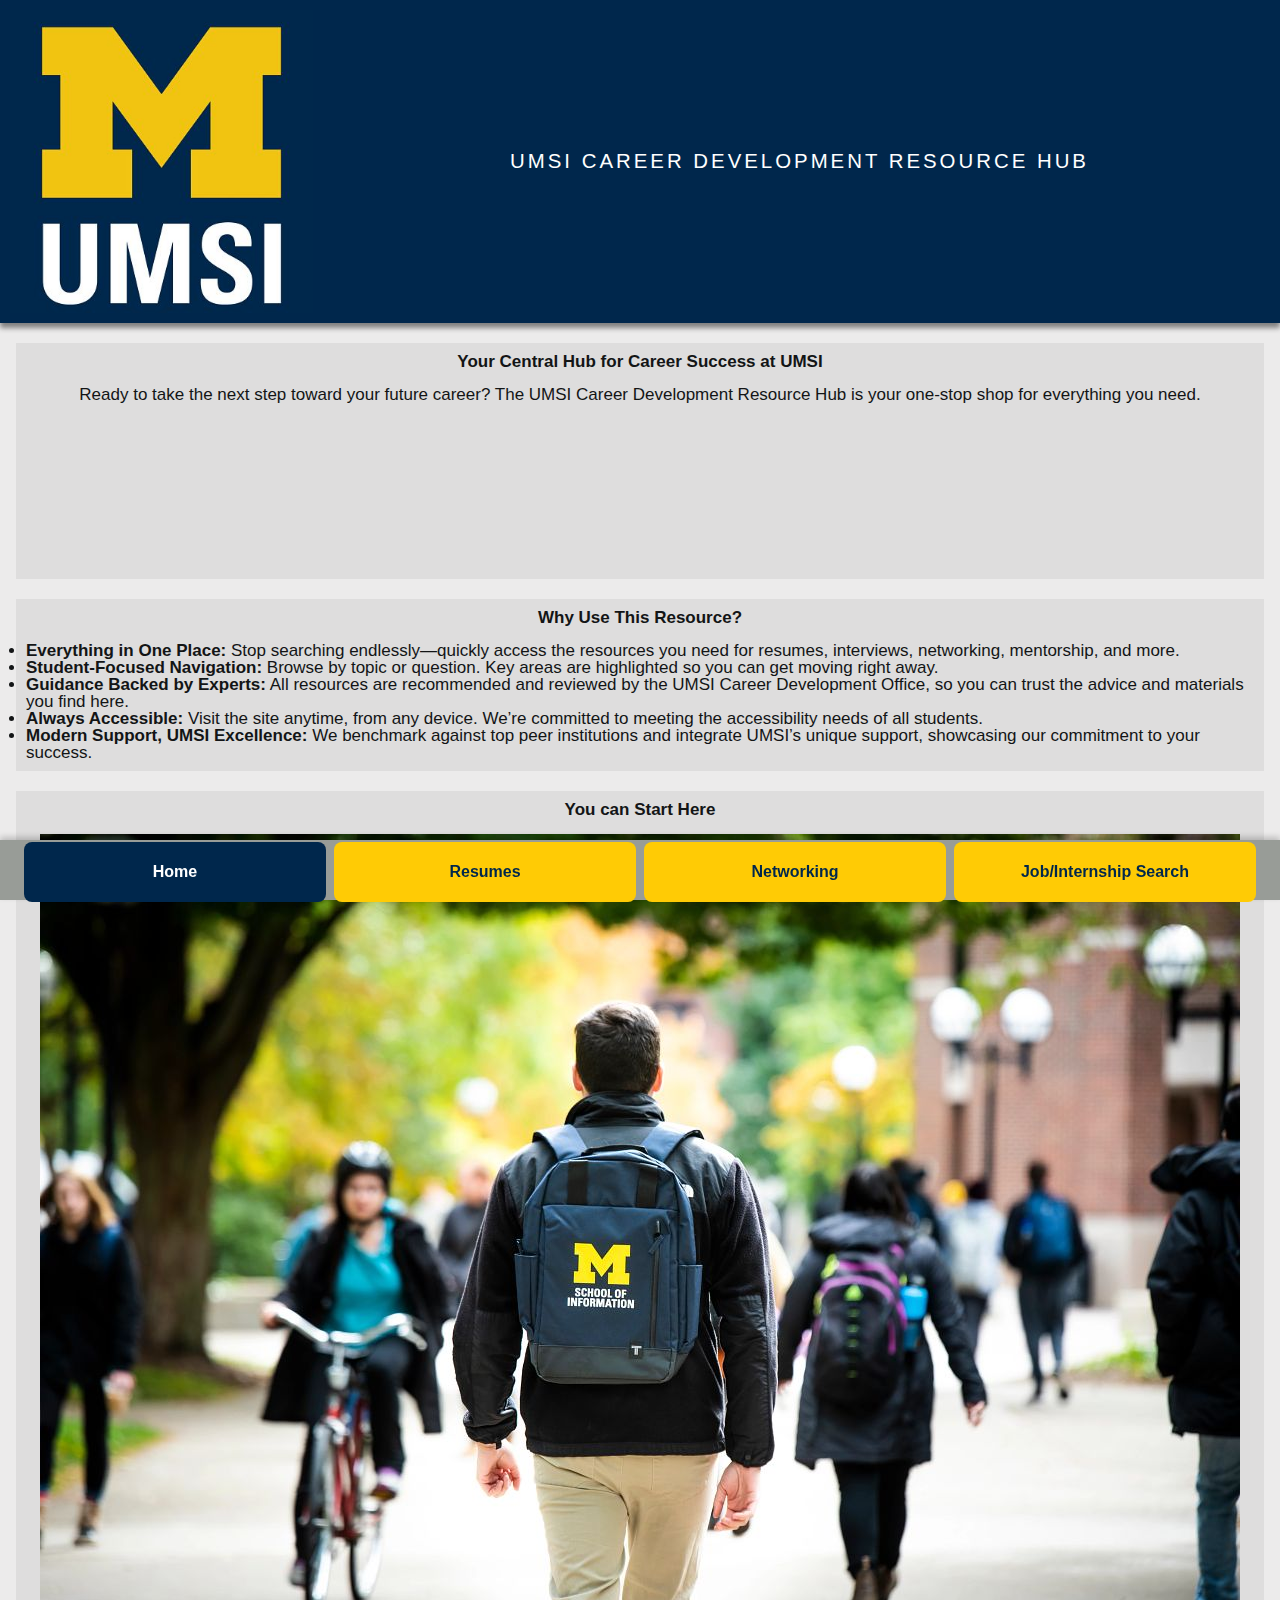
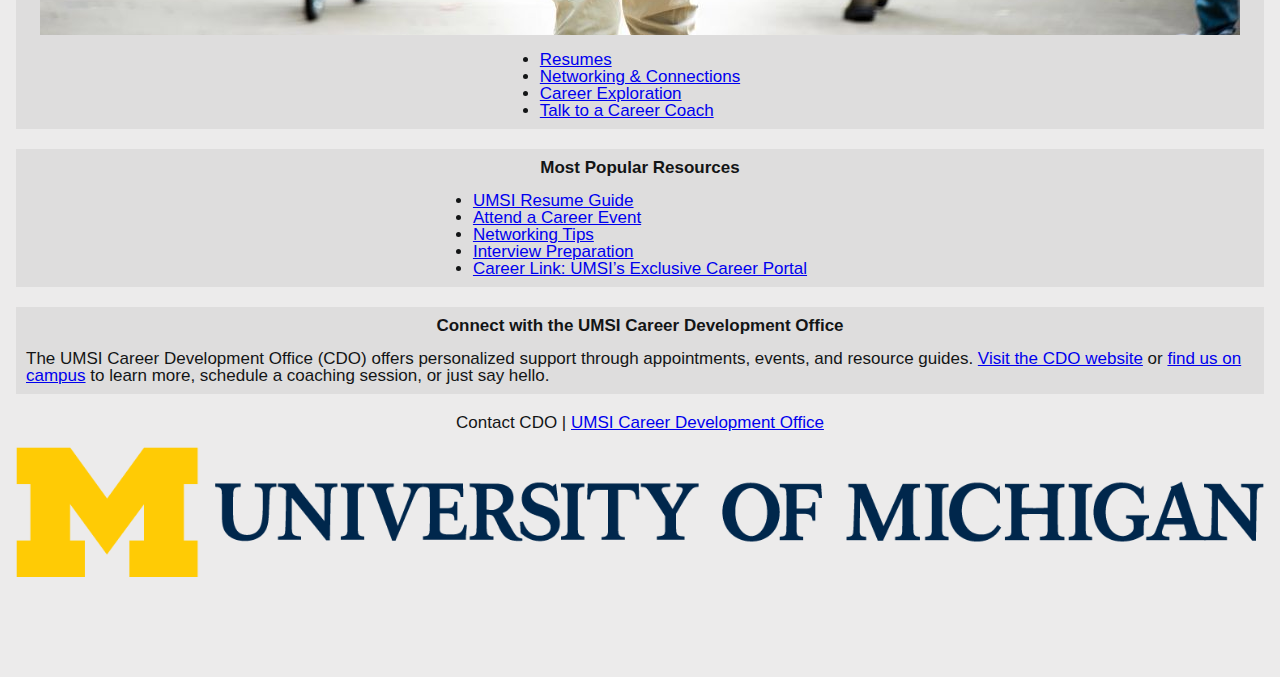
<file: index.html>
<!DOCTYPE html>
<html lang="en">
<head>
    <meta charset="UTF-8">
    <meta name="viewport" content="width=device-width, initial-scale=1.0">
    <link rel="stylesheet" href="css/html5reset.css">
    <link rel="stylesheet" href="css/style.css">
    <title>MSI Career Development Resource Hub</title>
</head>

<body>

  <header>
    <a href = "#maincontent" class="skip_main">
      <button class="skip-to-main-button">Skip to main content</button>
    </a>
    <div class="headerContainer">
      <img src="images/UMSI_signature_vertical_informal_solidblue.jpg" alt="UMSI Logo" class="headerIMG">
      <h1 class="headerH1">UMSI Career Development Resource Hub</h1>
    </div>

    <nav class="bottom-nav-bar">
        <ul class="nav-grid">
            <li><a href = "index.html" class="nav-button current">Home</a></li>
            <li><a href = "resume.html" class="nav-button">Resumes</a></li>
            <li><a href = "networking.html" class="nav-button">Networking</a></li>
            <li><a href = "job_internship.html" class="nav-button">Job/Internship Search</a></li>
        </ul>
    </nav>

  </header>




  <main id="maincontent">

    <div class="main-container">
      <section class="body-grid-container">
        <h2 class="item-big">Your Central Hub for Career Success at UMSI</h2>
        <p class="item-big">
          Ready to take the next step toward your future career? The UMSI Career Development Resource Hub is your one-stop shop for everything you need.
        </p>
        <iframe width="560" height="315" src="https://www.youtube.com/embed/GSjGeDYJ5Nk?si=qhxJPRTIT___x8hG" title="YouTube video player" style="border:none;" allow="accelerometer; autoplay; clipboard-write; encrypted-media; gyroscope; picture-in-picture; web-share" referrerpolicy="strict-origin-when-cross-origin" allowfullscreen class="item-big"></iframe>
      </section>

      <section class="body-grid-container">
        <h2 class="item-big">Why Use This Resource?</h2>


        <ul class="item-big">
          <li><strong>Everything in One Place:</strong> Stop searching endlessly—quickly access the resources you need for resumes, interviews, networking, mentorship, and more.</li>
          <li><strong>Student-Focused Navigation:</strong> Browse by topic or question. Key areas are highlighted so you can get moving right away.</li>
          <li><strong>Guidance Backed by Experts:</strong> All resources are recommended and reviewed by the UMSI Career Development Office, so you can trust the advice and materials you find here.</li>
          <li><strong>Always Accessible:</strong> Visit the site anytime, from any device. We’re committed to meeting the accessibility needs of all students.</li>
          <li><strong>Modern Support, UMSI Excellence:</strong> We benchmark against top peer institutions and integrate UMSI’s unique support, showcasing our commitment to your success.</li>
        </ul>

      </section>

      <section class="body-grid-container">

        <h2 class="item-big">You can Start Here</h2>


        <img src="images/UMSI_CampusFall_UMSIBackpack_02.jpg" alt="A student wears a UMSI backpack in fall on the drag." class="item-big">
        <ul class="item-big">
            <li><a href="resume.html">Resumes</a></li>
            <li><a href="networking.html">Networking & Connections</a></li>
            <li><a href="https://si-umich.12twenty.com/Login" target="_blank">Career Exploration</a></li>
            <li><a href="https://umich.instructure.com/courses/137916/pages/talk-to-a-career-coach" target="_blank">Talk to a Career Coach</a></li>
        </ul>

      </section>

      <section class="body-grid-container">
        <h3 class="item-big">Most Popular Resources</h3>
        <ul class="item-big">
          <li><a href="https://docs.google.com/document/d/1_1GfDJyVGIgE82MZjVhuWT_aB_2Hcj1NN62FUCXoR_o/edit?tab=t.0" target="_blank">UMSI Resume Guide</a></li>
          <li><a href="https://umich.instructure.com/courses/137916/pages/attend-an-event" target="_blank">Attend a Career Event</a></li>
          <li><a href="https://docs.google.com/document/d/18HMt79BU8ovGf9z7_P7No5tuwUS6qHNW5u0sgrepLtE/edit?tab=t.0" target="_blank">Networking Tips</a></li>
          <li><a href="https://docs.google.com/presentation/d/15n-XqsFEntdbkZz89K-ohf7Or1NnCt5CQNDG-6fh2a0/edit?usp=sharing" target="_blank">Interview Preparation</a></li>
          <li><a href="https://si-umich.12twenty.com/Login" target="_blank">Career Link: UMSI’s Exclusive Career Portal</a></li>
        </ul>
      </section>

      <section class="body-grid-container">
        <h2 class="item-big">Connect with the UMSI Career Development Office</h2>
        <p class="item-big">
          The UMSI Career Development Office (CDO) offers personalized support through appointments, events, and resource guides. <a href="https://umich.instructure.com/courses/137916" target="_blank">Visit the CDO website</a> or <a href="https://www.si.umich.edu/about-umsi/getting-umsi" target="_blank">find us on campus</a> to learn more, schedule a coaching session, or just say hello.
        </p>
      </section>

    </div>
      <!-- Content taken & modified from UMGPT with the prompt, "Write me a webpage of intro content to help meet the following requirements - this is for the home page": and then pasted in the client objectives & project requirements"
          UMGPT. (2025). UMGPT ( GPT-4.1 August 25th version) [Large language model]. -->
  </main>

  <footer class="body-grid-container">
    <p class="item-big">Contact CDO | <a href="https://umich.instructure.com/courses/137916">UMSI Career Development Office </a></p>
    <img src="images/u-m_logo-horizontal-hex.png" alt="UM Horizontal Logo" class="item-big">
  </footer>


</body>

</html>
</file>
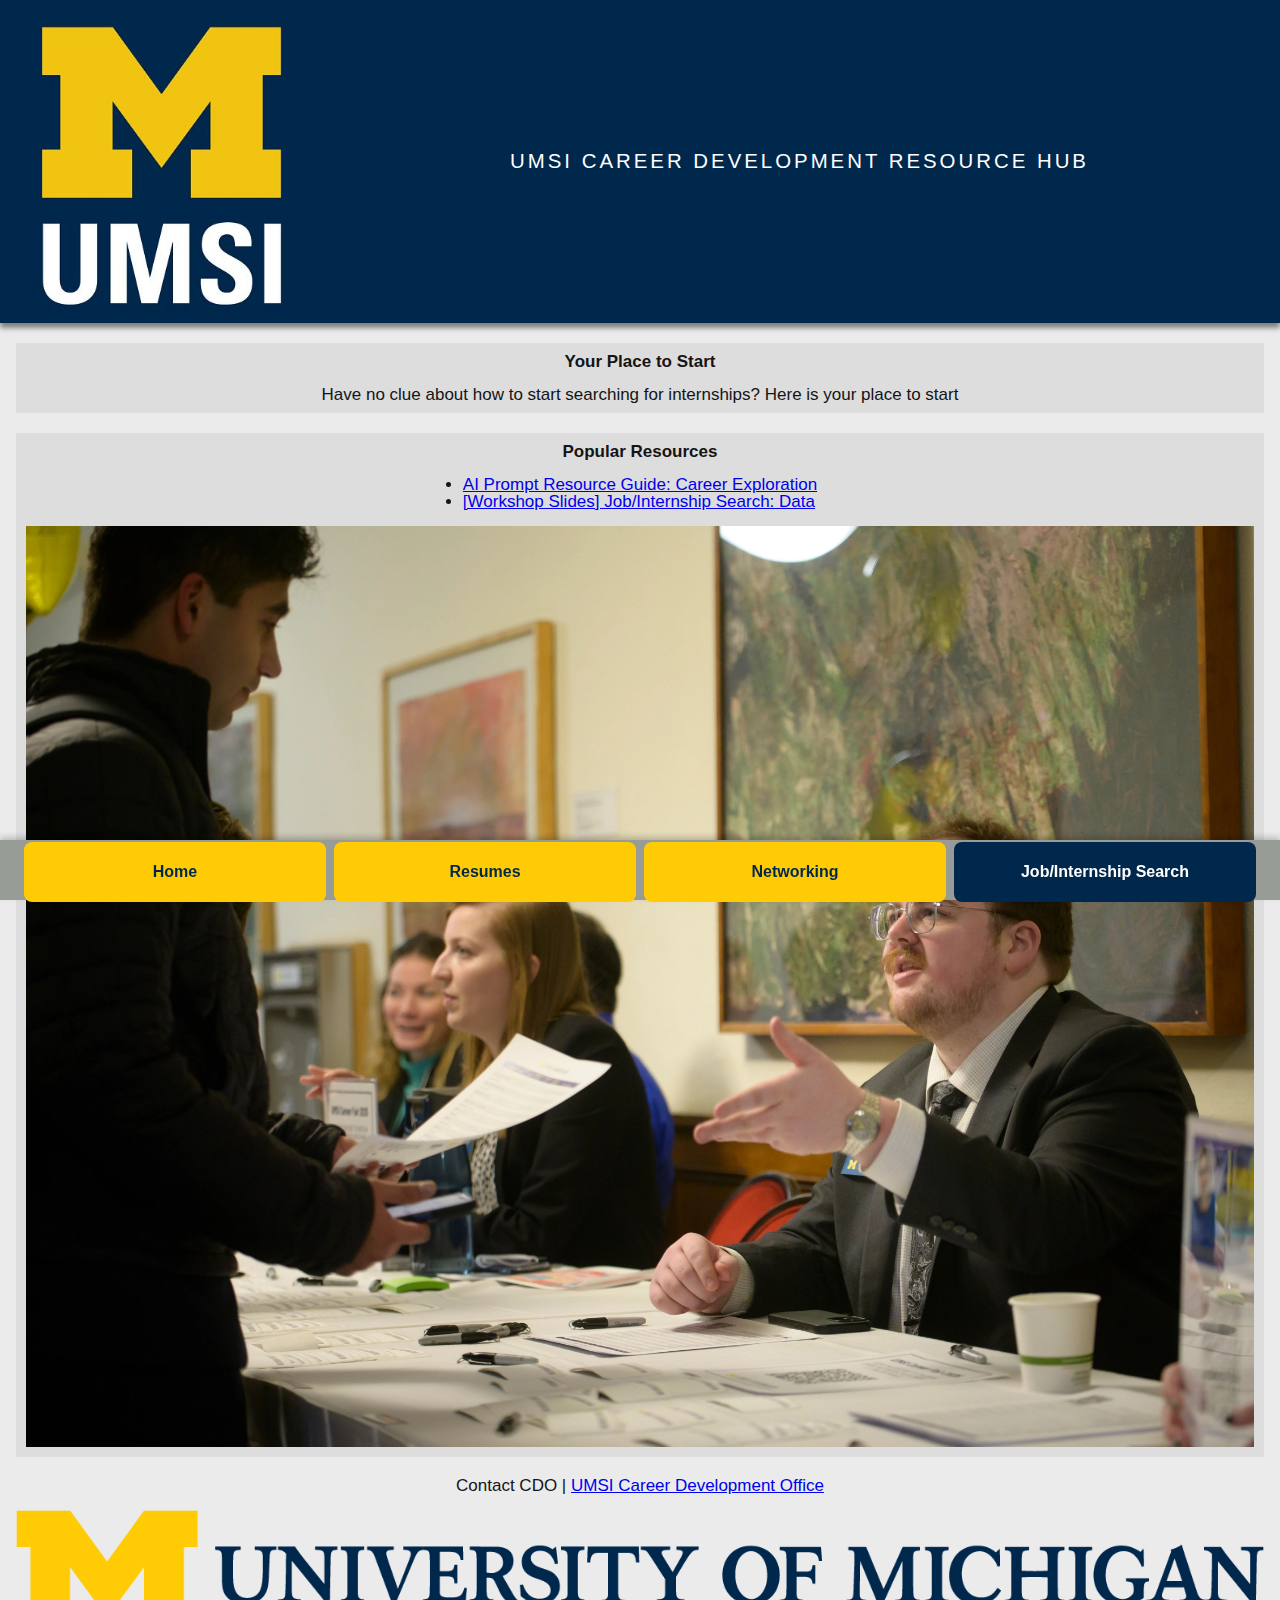
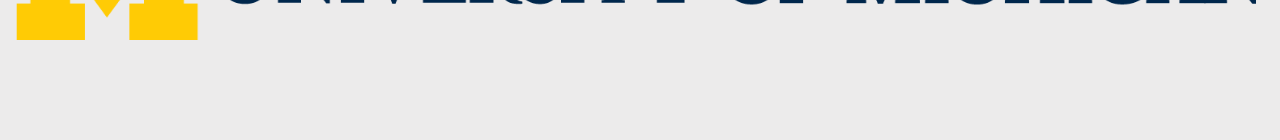
<file: job_internship.html>
<!DOCTYPE html>
<html lang="en">
<head>
    <meta charset="UTF-8">
    <meta name="viewport" content="width=device-width, initial-scale=1.0">
    <link rel="stylesheet" href="css/html5reset.css">
    <link rel="stylesheet" href="css/style.css">
    <title>Job and Internship</title>
</head>
<body>
  <header>
    <a href = "#maincontent" class="skip_main">
      <button class="skip-to-main-button">Skip to main content</button>
    </a>
    <div class="headerContainer">
      <img src="images/UMSI_signature_vertical_informal_solidblue.jpg" alt="UMSI Logo" class="headerIMG">
      <h1 class="headerH1">UMSI Career Development Resource Hub</h1>
    </div>

    <nav class="bottom-nav-bar">
        <ul class="nav-grid">
            <li><a href = "index.html" class="nav-button">Home</a></li>
            <li><a href = "resume.html" class="nav-button">Resumes</a></li>
            <li><a href = "networking.html" class="nav-button">Networking</a></li>
            <li><a href = "job_internship.html" class="nav-button current">Job/Internship Search</a></li>
        </ul>
    </nav>

  </header>


    <main id="maincontent">
        <section class="body-grid-container">
            <h2 class="item-big">Your Place to Start</h2>
            <p class="item-big">Have no clue about how to start searching for internships? Here is your place to start</p>
        </section>

        <section class="body-grid-container">
            <h3 class="item-big">Popular Resources</h3>
            <ul class="item-big">
                <li><a href="https://docs.google.com/document/d/1C-rxX5VcjVH7YjMdHil1VMo9ZdSOHmausOcX61dld-g/edit?usp=sharing" target="_blank">AI Prompt Resource Guide: Career Exploration</a></li>
                <li><a href="https://docs.google.com/presentation/d/1V0kSQXhO-8rmsv6LKP7OqQqVBUBKkSyDmFd15uDUur4/edit?usp=sharing" target="_blank">[Workshop Slides] Job/Internship Search: Data</a></li>
            </ul>
            <img src="images/job_searching.jpg" alt="at career fair a man is interviewing a student" class="item-big">
        </section>

    </main>


  <footer class="body-grid-container">
    <p class="item-big">Contact CDO | <a href="https://umich.instructure.com/courses/137916">UMSI Career Development Office </a></p>
    <img src="images/u-m_logo-horizontal-hex.png" alt="UM Horizontal Logo" class="item-big">
  </footer>
</body>
</html>
</file>
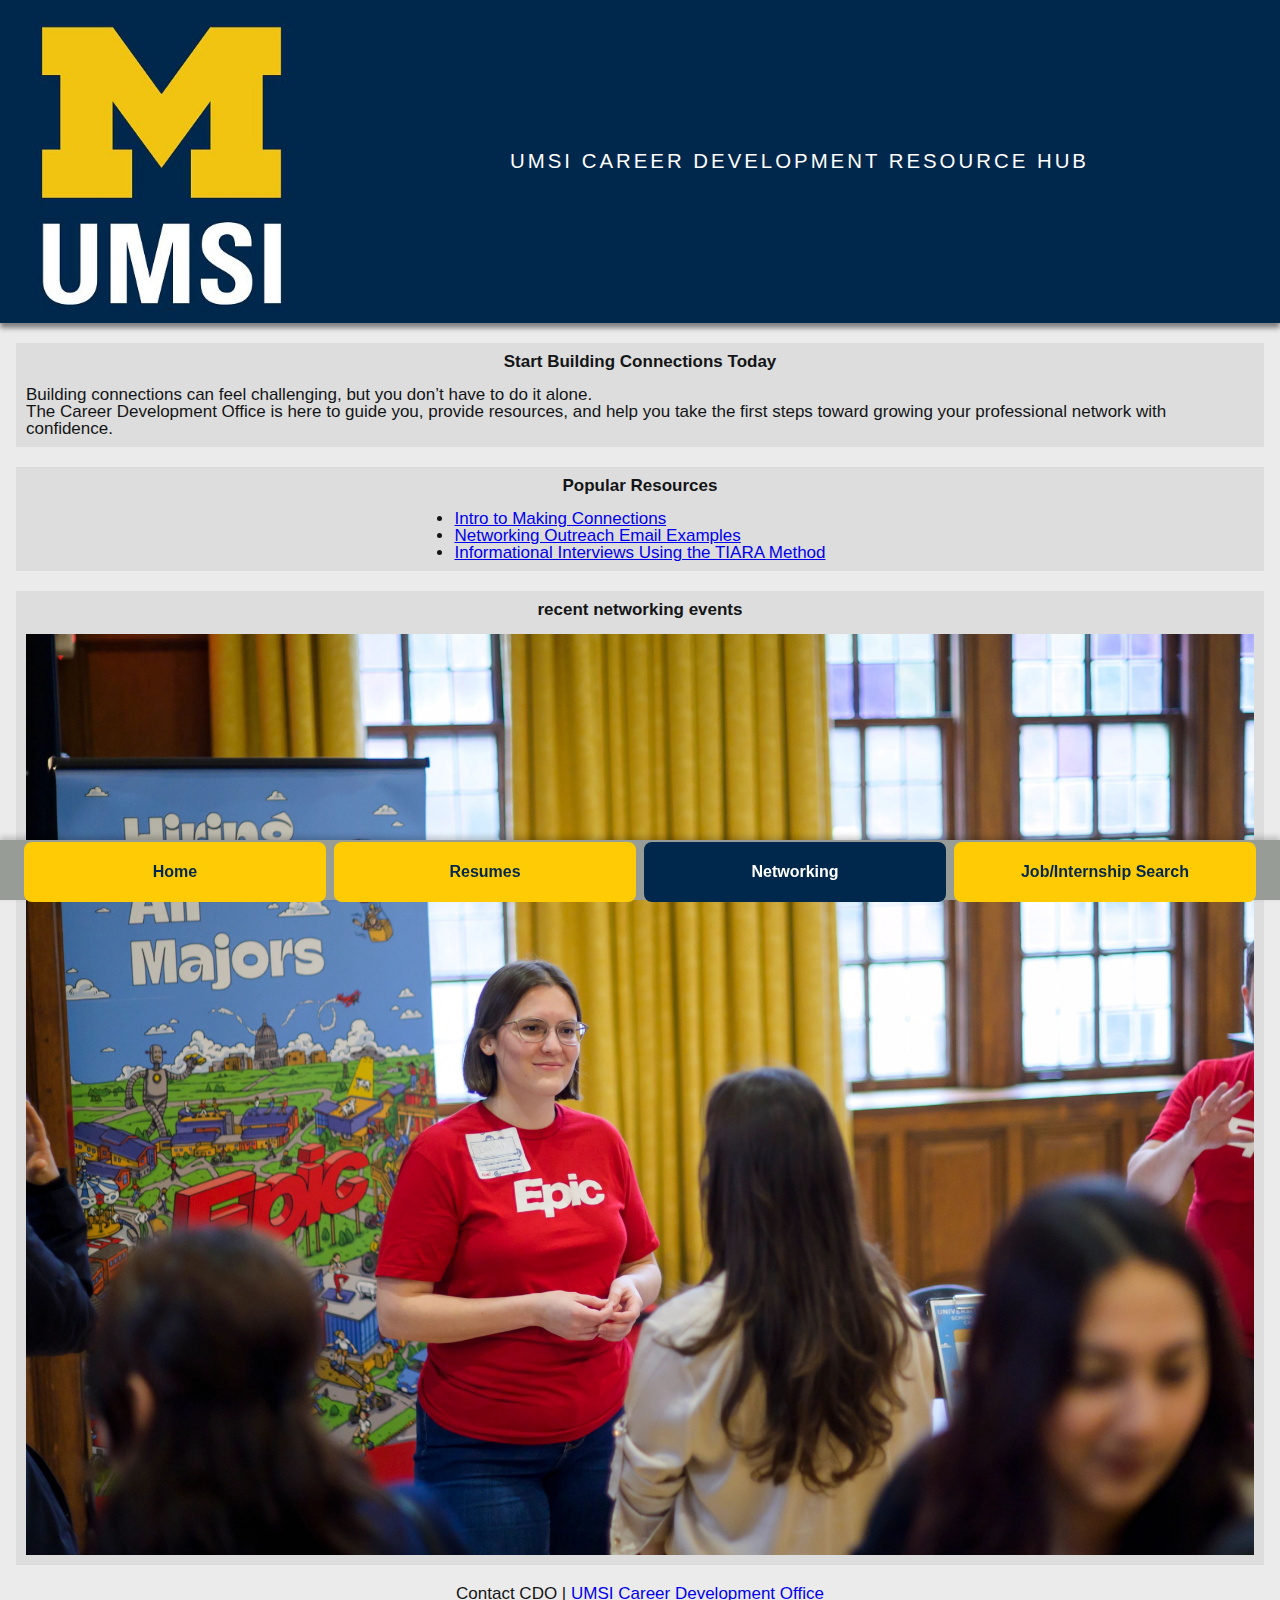
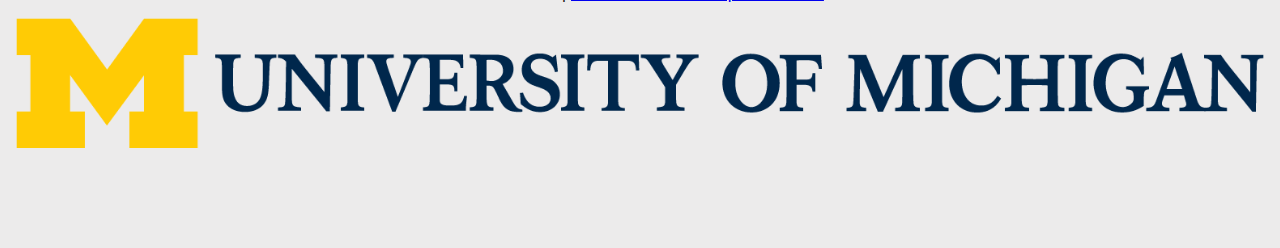
<file: networking.html>
<!DOCTYPE html>
<html lang="en">
<head>
    <meta charset="UTF-8">
    <meta name="viewport" content="width=device-width, initial-scale=1.0">
    <link rel="stylesheet" href="css/html5reset.css">
    <link rel="stylesheet" href="css/style.css">
    <title>CDO Networking</title>
</head>
<body>
  <header>
    <a href = "#maincontent" class="skip_main">
      <button class="skip-to-main-button">Skip to main content</button>
    </a>
    <div class="headerContainer">
      <img src="images/UMSI_signature_vertical_informal_solidblue.jpg" alt="UMSI Logo" class="headerIMG">
      <h1 class="headerH1">UMSI Career Development Resource Hub</h1>
    </div>

    <nav class="bottom-nav-bar">
        <ul class="nav-grid">
            <li><a href = "index.html" class="nav-button">Home</a></li>
            <li><a href = "resume.html" class="nav-button">Resumes</a></li>
            <li><a href = "networking.html" class="nav-button current">Networking</a></li>
            <li><a href = "job_internship.html" class="nav-button">Job/Internship Search</a></li>
        </ul>
    </nav>

  </header>

    <main id="maincontent">
        <section class="body-grid-container">
            <h2 class="item-big">Start Building Connections Today</h2>
            <p class="item-big">
                Building connections can feel challenging, but you don’t have to do it alone.
                <br>The Career Development Office is here to guide you, provide resources, and help you take the first steps toward growing your professional network with confidence.
            </p>
        </section>

        <section class="body-grid-container">
            <h3 class="item-big">Popular Resources</h3>
            <ul class="item-big">
                <li><a href="https://docs.google.com/presentation/d/1R6azi49e7vd3ubRtdm33qG6Aq3bLBDBue7blM6pv49I/edit?usp=sharing" target="_blank">Intro to Making Connections</a></li>
                <li><a href="https://docs.google.com/document/d/1cwq2KtdKQbO-tICHKUyKRA3QY4_3VJ8NLC2kwPBY4dI/edit?usp=sharing" target="_blank">Networking Outreach Email Examples</a></li>
                <li><a href="https://docs.google.com/presentation/d/1QR0UA8V4d_hjHuayVbzF5_bx8d_8m3Ohvx9e5SiBodg/edit?usp=sharing" target="_blank">Informational Interviews Using the TIARA Method</a></li>
            </ul>
        </section>

        <section class="body-grid-container">
            <h3 class="item-big">recent networking events</h3>
            <img src="images/career_fair_poster_girl.jpg" alt="at career fair a girl in red shirt standing in front of a poster" class="item-big">
        </section>


    </main>

  <footer class="body-grid-container">
    <p class="item-big">Contact CDO | <a href="https://umich.instructure.com/courses/137916">UMSI Career Development Office </a></p>
    <img src="images/u-m_logo-horizontal-hex.png" alt="UM Horizontal Logo" class="item-big">
  </footer>
</body>
</html>
</file>
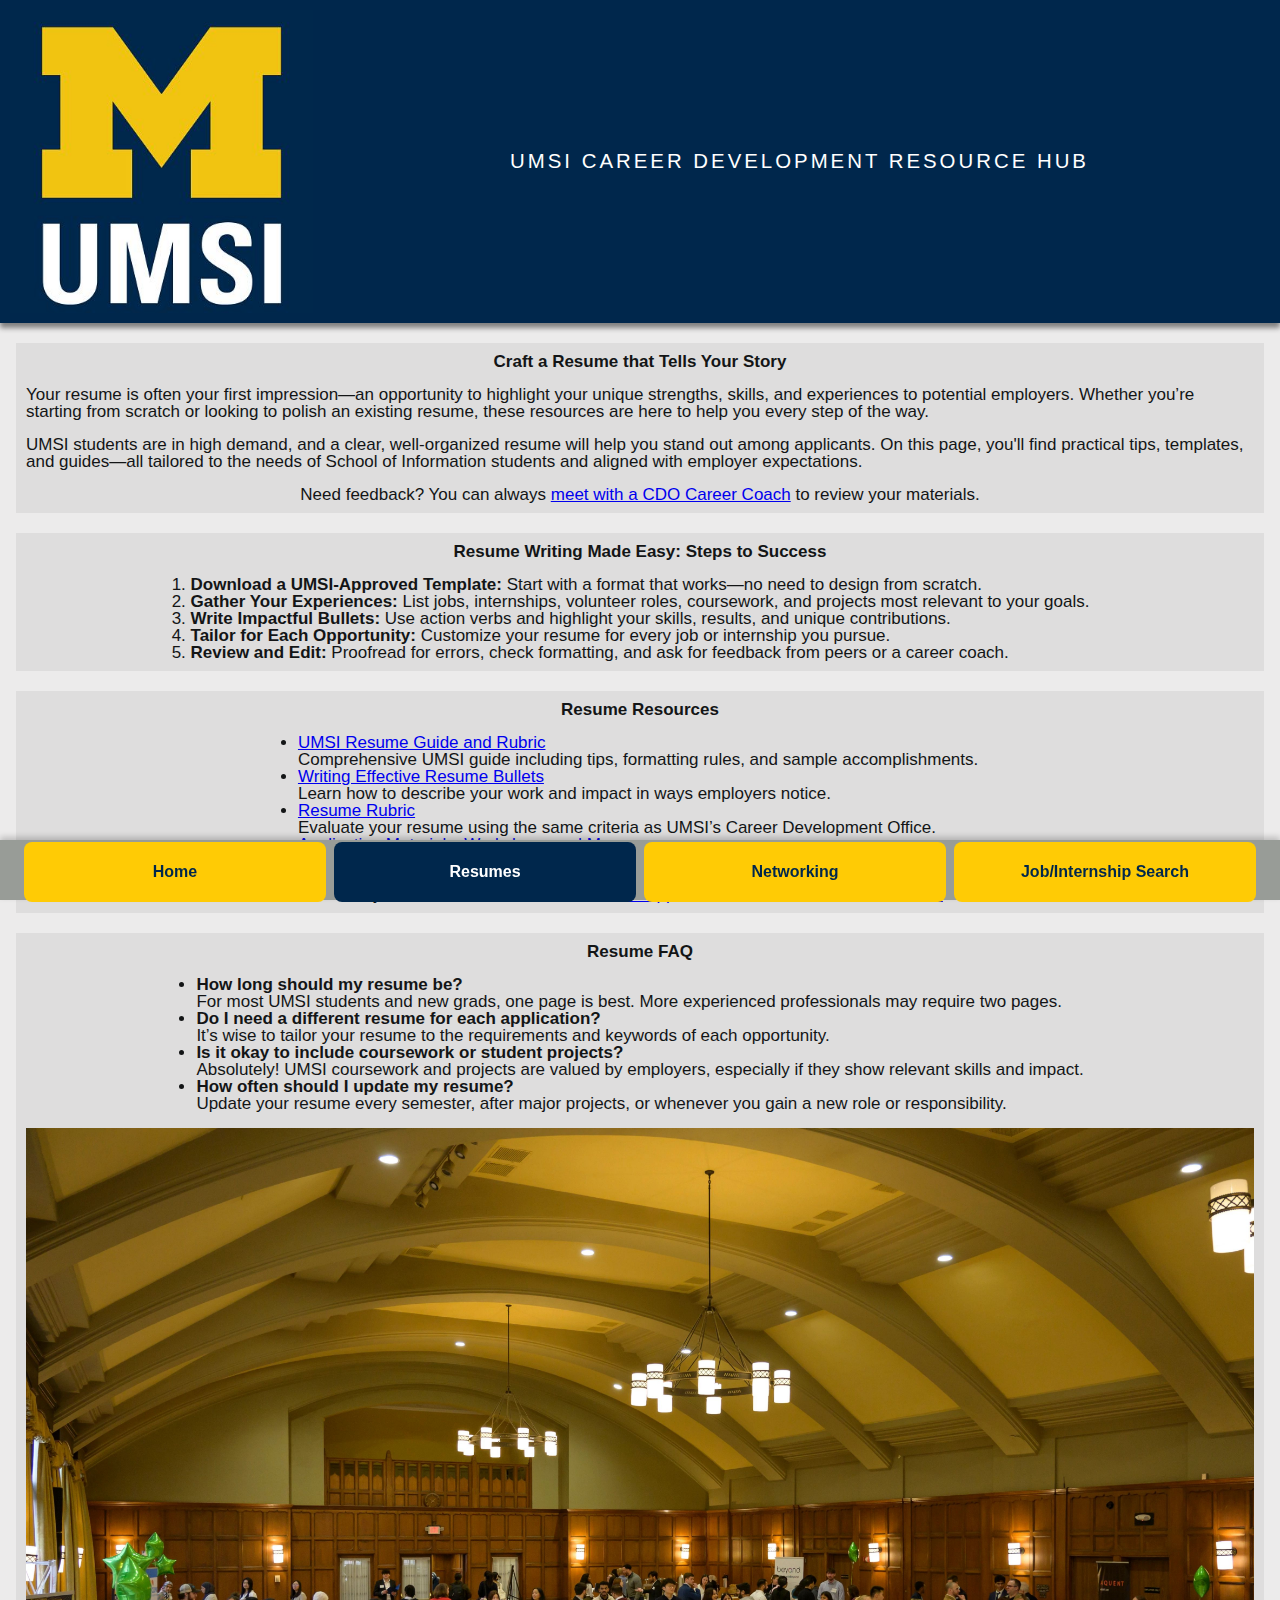
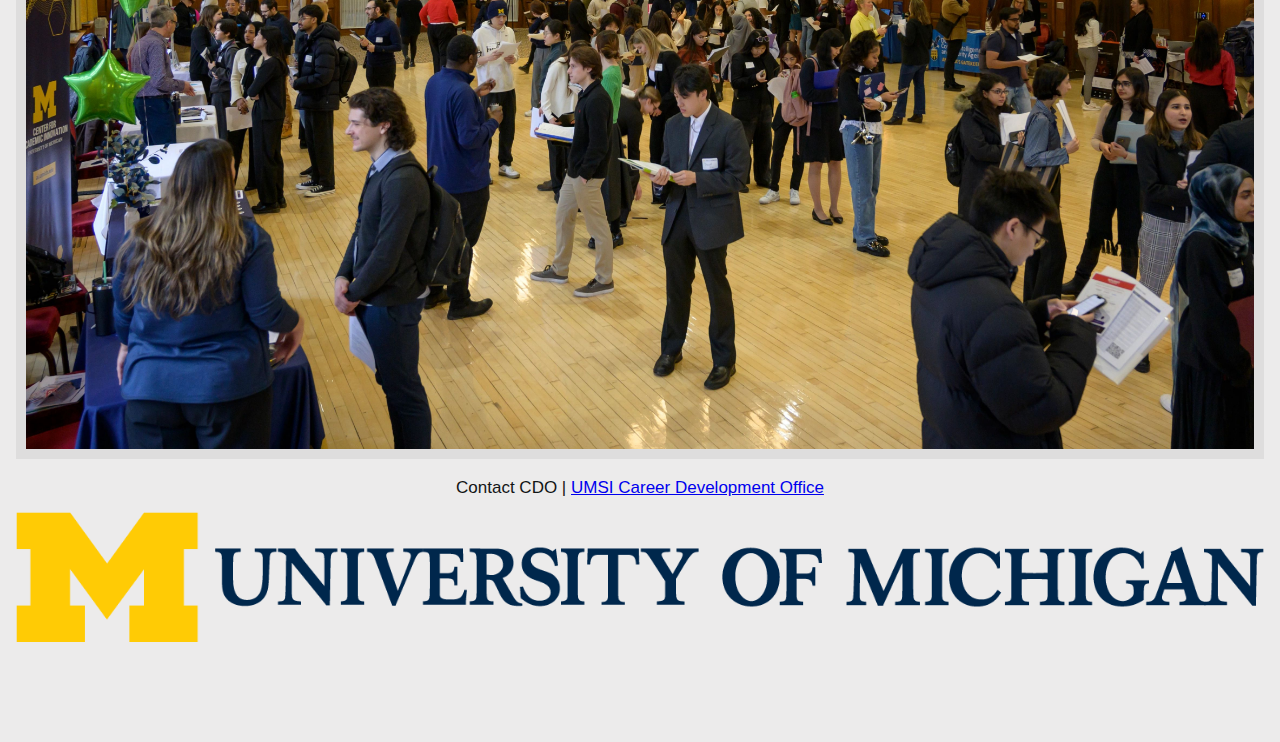
<file: resume.html>
<!DOCTYPE html>
<html lang="en">
<head>
    <meta charset="UTF-8">
    <meta name="viewport" content="width=device-width, initial-scale=1.0">
    <link rel="stylesheet" href="css/html5reset.css">
    <link rel="stylesheet" href="css/style.css">
    <title>Resumes</title>
</head>
<body>

  <header>
    <a href = "#maincontent" class="skip_main">
      <button class="skip-to-main-button">Skip to main content</button>
    </a>
    <div class="headerContainer">
      <img src="images/UMSI_signature_vertical_informal_solidblue.jpg" alt="UMSI Logo" class="headerIMG">
      <h1 class="headerH1">UMSI Career Development Resource Hub</h1>
    </div>

    <nav class="bottom-nav-bar">
        <ul class="nav-grid">
            <li><a href = "index.html" class="nav-button">Home</a></li>
            <li><a href = "resume.html" class="nav-button current">Resumes</a></li>
            <li><a href = "networking.html" class="nav-button">Networking</a></li>
            <li><a href = "job_internship.html" class="nav-button">Job/Internship Search</a></li>
        </ul>
    </nav>

  </header>


  <main id="maincontent">

    <section class="body-grid-container">
      <h2 class="item-big">Craft a Resume that Tells Your Story</h2>
      <p class="item-big">
        Your resume is often your first impression—an opportunity to highlight your unique strengths, skills, and experiences to potential employers. Whether you’re starting from scratch or looking to polish an existing resume, these resources are here to help you every step of the way.
      </p>
      <p class="item-big">
        UMSI students are in high demand, and a clear, well-organized resume will help you stand out among applicants. On this page, you'll find practical tips, templates, and guides—all tailored to the needs of School of Information students and aligned with employer expectations.
      </p>
      <p class="item-big">
        Need feedback? You can always <a href="https://umich.instructure.com/courses/137916/pages/talk-to-a-career-coach" target="_blank">meet with a CDO Career Coach</a> to review your materials.
      </p>
    </section>

    <section class="body-grid-container">
      <h2 class="item-big">Resume Writing Made Easy: Steps to Success</h2>
      <ol class="item-big">
        <li><strong>Download a UMSI-Approved Template:</strong> Start with a format that works—no need to design from scratch.</li>
        <li><strong>Gather Your Experiences:</strong> List jobs, internships, volunteer roles, coursework, and projects most relevant to your goals.</li>
        <li><strong>Write Impactful Bullets:</strong> Use action verbs and highlight your skills, results, and unique contributions.</li>
        <li><strong>Tailor for Each Opportunity:</strong> Customize your resume for every job or internship you pursue.</li>
        <li><strong>Review and Edit:</strong> Proofread for errors, check formatting, and ask for feedback from peers or a career coach.</li>
      </ol>
    </section>

    <section class="body-grid-container">
      <h2 class="item-big">Resume Resources</h2>
      <ul class="item-big">
        <li>
          <a href="https://docs.google.com/document/d/1_1GfDJyVGIgE82MZjVhuWT_aB_2Hcj1NN62FUCXoR_o/edit?tab=t.0" target="_blank">
            UMSI Resume Guide and Rubric
          </a> <br>
          Comprehensive UMSI guide including tips, formatting rules, and sample accomplishments.
        </li>
        <li>
          <a href="https://docs.google.com/document/d/1-EVZYH_Fic4mfLVGOXyHTSeRwBWmmi2WHSgGDLGGPEs/edit?tab=t.0" target="_blank">
            Writing Effective Resume Bullets
          </a> <br>
          Learn how to describe your work and impact in ways employers notice.
        </li>
        <li>
          <a href="https://docs.google.com/document/d/1vJMfgw9nwpHN9Sy0L0RP0aNBbaDSsiLPc2vy-doac6s/edit?tab=t.0" target="_blank">
            Resume Rubric
          </a> <br>
          Evaluate your resume using the same criteria as UMSI’s Career Development Office.
        </li>
        <li>
          <a href="https://docs.google.com/presentation/d/1q0hzNdFADei-jnFNWXYSWdvDsFPNojXcdaPadQQTUgg/edit?usp=sharing" target="_blank">
            Application Materials: Workshops and More
          </a> <br>
          Attend a Resume Refresh workshop, review video tutorials, or access additional templates.
        </li>
      </ul>
      <p class="item-big">
        Ready for review? <a href="https://umich.instructure.com/courses/137916/pages/talk-to-a-career-coach" target="_blank">Book a resume review appointment with a CDO Career Coach</a>.
      </p>
    </section>

    <section class="body-grid-container">
      <h2 class="item-big">Resume FAQ</h2>
      <ul class="item-big">
        <li>
          <strong>How long should my resume be?</strong><br>
          For most UMSI students and new grads, one page is best. More experienced professionals may require two pages.
        </li>
        <li>
          <strong>Do I need a different resume for each application?</strong><br>
          It’s wise to tailor your resume to the requirements and keywords of each opportunity.
        </li>
        <li>
          <strong>Is it okay to include coursework or student projects?</strong><br>
          Absolutely! UMSI coursework and projects are valued by employers, especially if they show relevant skills and impact.
        </li>
        <li>
          <strong>How often should I update my resume?</strong><br>
          Update your resume every semester, after major projects, or whenever you gain a new role or responsibility.
        </li>
      </ul>
      <img src="images/UMSI_CareerFair.jpg" alt="UM career fair students chat with employers" class="item-big">
    </section>


    <!-- Content taken & modified from UMGPT with the prompt, "for the same content write me some intro content and resources for a resume page" - this was after I had asked for content for the home page.
          UMGPT. (2025). UMGPT (GPT-4.1 August 25th version) [Large language model]. -->



  </main>
  <footer class="body-grid-container">
    <p class="item-big">Contact CDO | <a href="https://umich.instructure.com/courses/137916">UMSI Career Development Office </a></p>
    <img src="images/u-m_logo-horizontal-hex.png" alt="UM Horizontal Logo" class="item-big">
  </footer>

</body>

</html>
</file>
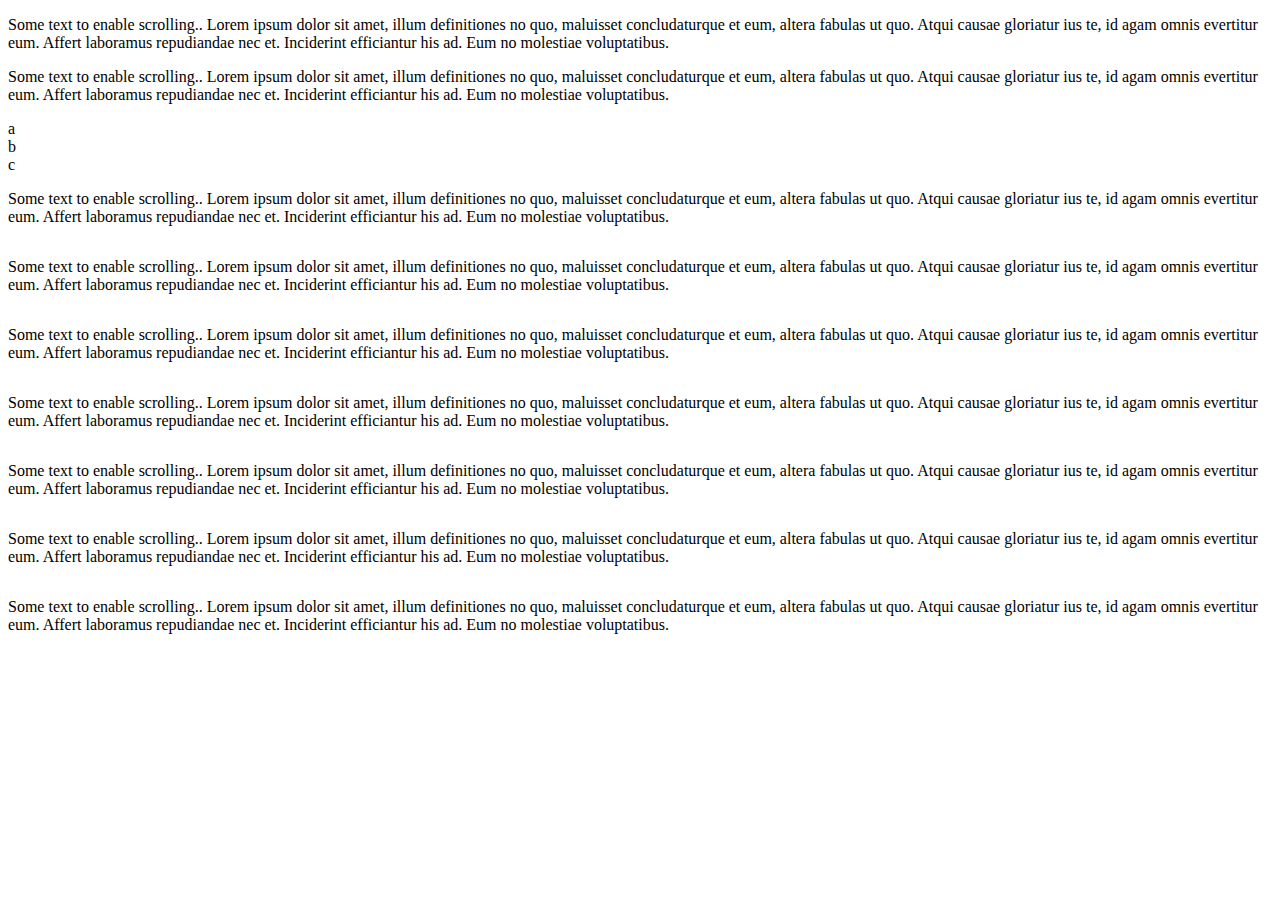
<file: test.html>
<!DOCTYPE html>
<html lang="en">
<head>
    <meta charset="UTF-8">
    <meta name="viewport" content="width=device-width, initial-scale=1.0">
    <title>Document</title>
</head>
<style>
    .container {
        display: grid;
        position: sticky;
        top: 0;
    }

    .aGrid {
        display: grid;
    }
</style>
<body>
    <div>
        <p>Some text to enable scrolling.. Lorem ipsum dolor sit amet, illum definitiones no quo, maluisset concludaturque et eum, altera fabulas ut quo. Atqui causae gloriatur ius te, id agam omnis evertitur eum. Affert laboramus repudiandae nec et. Inciderint efficiantur his ad. Eum no molestiae voluptatibus.</p>
        <p>Some text to enable scrolling.. Lorem ipsum dolor sit amet, illum definitiones no quo, maluisset concludaturque et eum, altera fabulas ut quo. Atqui causae gloriatur ius te, id agam omnis evertitur eum. Affert laboramus repudiandae nec et. Inciderint efficiantur his ad. Eum no molestiae voluptatibus.</p>
    </div>

    <div class="container">
        <div>a</div>
        <div>b</div>
        <div>c</div>
    </div>

    <div class="aGrid">
        <p>Some text to enable scrolling.. Lorem ipsum dolor sit amet, illum definitiones no quo, maluisset concludaturque et eum, altera fabulas ut quo. Atqui causae gloriatur ius te, id agam omnis evertitur eum. Affert laboramus repudiandae nec et. Inciderint efficiantur his ad. Eum no molestiae voluptatibus.</p>
        <p>Some text to enable scrolling.. Lorem ipsum dolor sit amet, illum definitiones no quo, maluisset concludaturque et eum, altera fabulas ut quo. Atqui causae gloriatur ius te, id agam omnis evertitur eum. Affert laboramus repudiandae nec et. Inciderint efficiantur his ad. Eum no molestiae voluptatibus.</p>
        <p>Some text to enable scrolling.. Lorem ipsum dolor sit amet, illum definitiones no quo, maluisset concludaturque et eum, altera fabulas ut quo. Atqui causae gloriatur ius te, id agam omnis evertitur eum. Affert laboramus repudiandae nec et. Inciderint efficiantur his ad. Eum no molestiae voluptatibus.</p>
        <p>Some text to enable scrolling.. Lorem ipsum dolor sit amet, illum definitiones no quo, maluisset concludaturque et eum, altera fabulas ut quo. Atqui causae gloriatur ius te, id agam omnis evertitur eum. Affert laboramus repudiandae nec et. Inciderint efficiantur his ad. Eum no molestiae voluptatibus.</p>
        <p>Some text to enable scrolling.. Lorem ipsum dolor sit amet, illum definitiones no quo, maluisset concludaturque et eum, altera fabulas ut quo. Atqui causae gloriatur ius te, id agam omnis evertitur eum. Affert laboramus repudiandae nec et. Inciderint efficiantur his ad. Eum no molestiae voluptatibus.</p>
        <p>Some text to enable scrolling.. Lorem ipsum dolor sit amet, illum definitiones no quo, maluisset concludaturque et eum, altera fabulas ut quo. Atqui causae gloriatur ius te, id agam omnis evertitur eum. Affert laboramus repudiandae nec et. Inciderint efficiantur his ad. Eum no molestiae voluptatibus.</p>
        <p>Some text to enable scrolling.. Lorem ipsum dolor sit amet, illum definitiones no quo, maluisset concludaturque et eum, altera fabulas ut quo. Atqui causae gloriatur ius te, id agam omnis evertitur eum. Affert laboramus repudiandae nec et. Inciderint efficiantur his ad. Eum no molestiae voluptatibus.</p>
    </div>
</body>
</html>
</file>
<file: css/style.css>
/* =============================== */
/*          COLOR PALETTE          */
/* =============================== */

:root {
  --michigan-blue: #00274C;
  --michigan-maize: #FFCB05;
  --puma-black: #131516;
  --light-gray: #ECEBEB;
  --warm-gray: #989C97;

}

/* =============================== */
/*        GLOBAL STRUCTURE         */
/* =============================== */

section {
  padding: 10px;
}

html, body {
  overflow-x: hidden;
}

body {
  font-family: "Roboto", sans-serif;
  font-size: 17px;
  font-weight: 400;
  color: var(--puma-black);

  /* Fallback background */
  background-color: var(--light-gray);
}

footer{
  padding-bottom: 80px;
}

h1 {
  font-size: 120%;
  text-transform: uppercase;
  letter-spacing: 3px;
  font-weight: 400;
}





/* ============================= */
/*             header            */
/* ============================= */

header{
  /* position: fixed; */
  /* top: 0; */
  background-color: var(--michigan-blue);
  color: white;
  box-shadow: 0 5px 5px gray;
}

header div.headerContainer{
  display: grid;
  grid-template-columns: 1fr 1fr 1fr 1fr;
  column-gap: 16px;
  margin: 0 10px;
  justify-content: stretch;
  align-items: center;
  justify-items: center;

}

img.headerIMG{
  max-width: 100%;
  height: auto;
  grid-column: 1 / 2;
  padding: 10px;
}

h1.headerH1{
  grid-column: 2 / 5;
}


/* ============================= */
/*         skip to main          */
/* ============================= */


/* skip to main content */
.skip_main {
  position: absolute;
  top: 0;
  left: -10000px; /* Initially hide off-screen */
  width: 1px;
  height: 1px;
  overflow: hidden;
  background-color: #FFCB05; /* Button background */
  color: #00274C; /* Button text color */
  padding: 10px;
  text-decoration: none;
  z-index: 9999;
  transition: transform 0.3s ease; /* Smooth transition */
}

.skip_main:focus {
  position: absolute;
  top: 0px;
  left: 0;
  width: auto;
  height: auto;
  overflow: visible;
  transform: translateX(0%); /* Move into view */
  background-color: #FFCB05; /* Example button style */
  color: #00274C;
}

/* ============================= */
/*        bottom nav bar         */
/* ============================= */

nav.bottom-nav-bar{
  position: fixed;
  bottom: 0;
  width: 100%;
  height: 60px;
  background-color: var(--warm-gray);
  color: var(--puma-black);
  box-shadow: 0 -3px 6px rgba(0,0,0,0.2);
}

nav ul.nav-grid{
    display: grid;
    height: 100%;
    padding: 0 8px;

    grid-template-columns: 1fr 1fr 1fr 1fr;
    margin: 2px 16px;
    justify-content: stretch;
    justify-items: center;
    /* justify-items: stretch;
    align-content: stretch; */
    align-items: center;
    column-gap: 8px;
}



/* =============================== */
/*         NAV BUTTON STYLE        */
/* =============================== */

.nav-grid li {
    width: 100%;
    height: 100%;
}

/* Make buttons fill each grid cell */
a.nav-button {
    display: flex;
    justify-content: center;
    align-items: center;

    width: 100%;
    height: 100%;

    background-color: var(--michigan-maize);
    color: var(--michigan-blue);

    font-size: 1rem;
    font-weight: 600;
    text-decoration: none;
    border-radius: 8px;

    transition: background-color 0.25s ease, color 0.25s ease, transform 0.2s ease;
}

/* Hover effect */
a.nav-button:hover {
    background-color: var(--michigan-blue);
    color: white;
    transform: scale(1.03);
}

/* Active/current page button */
a.current {
    background-color: var(--michigan-blue);
    color: white;
}

/* ============================= */
/*       body-grid-container     */
/* ============================= */

section.body-grid-container{
  background-color: rgba(0,0,0,0.06);
  display: grid;
  grid-template-columns: repeat(4, 1fr);
  margin: 20px 16px;
  column-gap: 16px;
  row-gap: 16px;
  justify-items: center;
  align-items: center;

}


/* ============================= */
/* item-big (mobile: all columns)*/
/* ============================= */

.item-big{
  grid-column: 1 / 5;
  max-width: 100%;
  height: auto;
}


/* ============================= */
/*             footer.           */
/* ============================= */

footer{
  display: grid;
  grid-template-columns: repeat(4, 1fr);
  margin: 20px 16px;
  column-gap: 16px;
  row-gap: 16px;
  justify-items: center;
  align-items: center;
}
</file>
